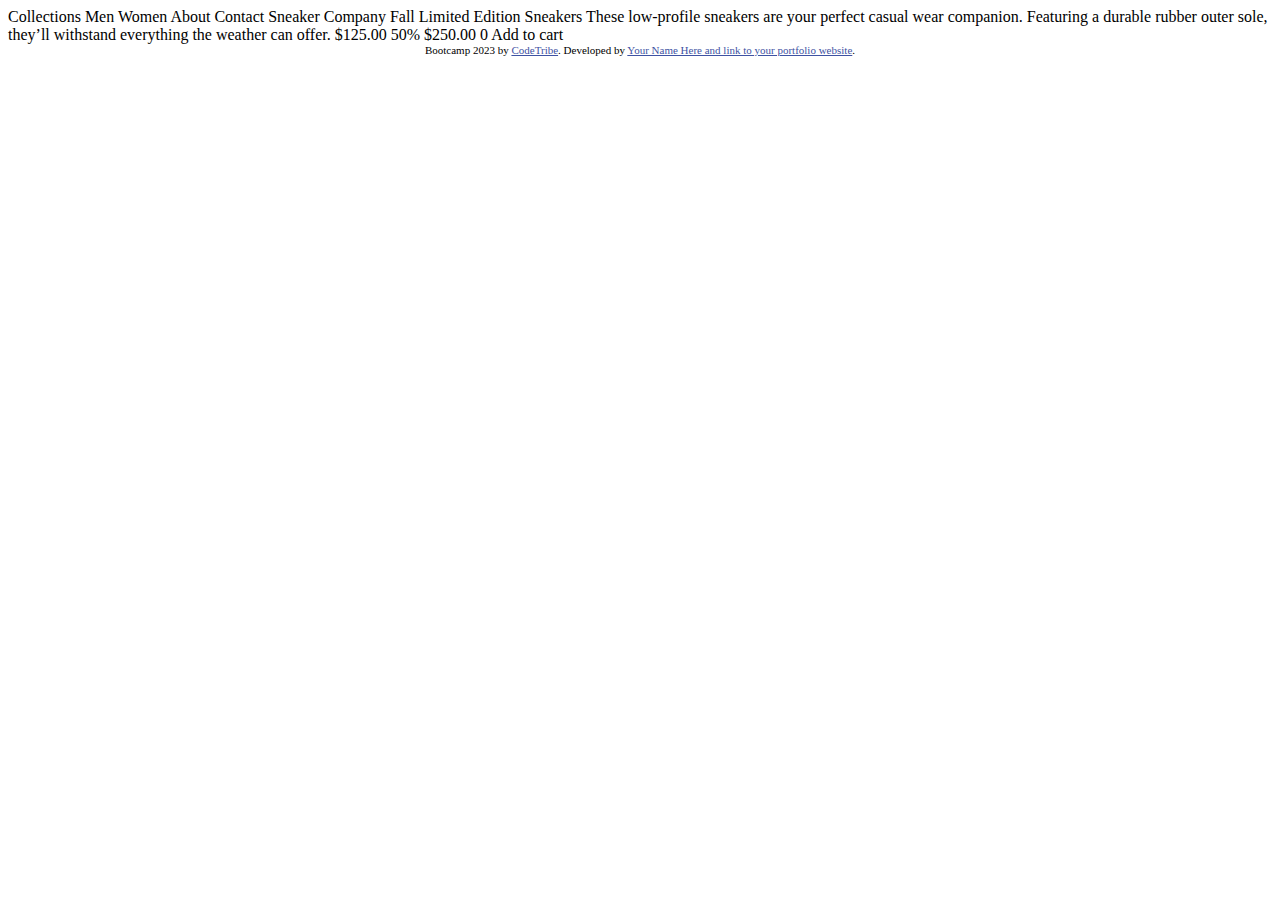
<file: ecommerce-product-page-main/index.html>
<!DOCTYPE html>
<html lang="en">
  <head>
    <meta charset="UTF-8" />
    <meta name="viewport" content="width=device-width, initial-scale=1.0" />
    <!-- displays site properly based on user's device -->

    <link
      rel="icon"
      type="image/png"
      sizes="32x32"
      href="./images/favicon-32x32.png"
    />

    <title>E-commerce product page</title>

    <!-- Feel free to remove these styles or customise in your own stylesheet 👍 -->
    <style>
      .attribution {
        font-size: 11px;
        text-align: center;
      }
      .attribution a {
        color: hsl(228, 45%, 44%);
      }
    </style>
  </head>
  <body>
    Collections Men Women About Contact Sneaker Company Fall Limited Edition
    Sneakers These low-profile sneakers are your perfect casual wear companion.
    Featuring a durable rubber outer sole, they’ll withstand everything the
    weather can offer. $125.00 50% $250.00 0 Add to cart

    <div class="attribution">
      Bootcamp 2023 by
      <a href="https://www.mlab.co.za" target="_blank">CodeTribe</a>. Developed
      by <a href="#">Your Name Here and link to your portfolio website</a>.
    </div>
  </body>
</html>

<!-- Source Frontend Mentor: https://www.frontendmentor.io -->
</file>
